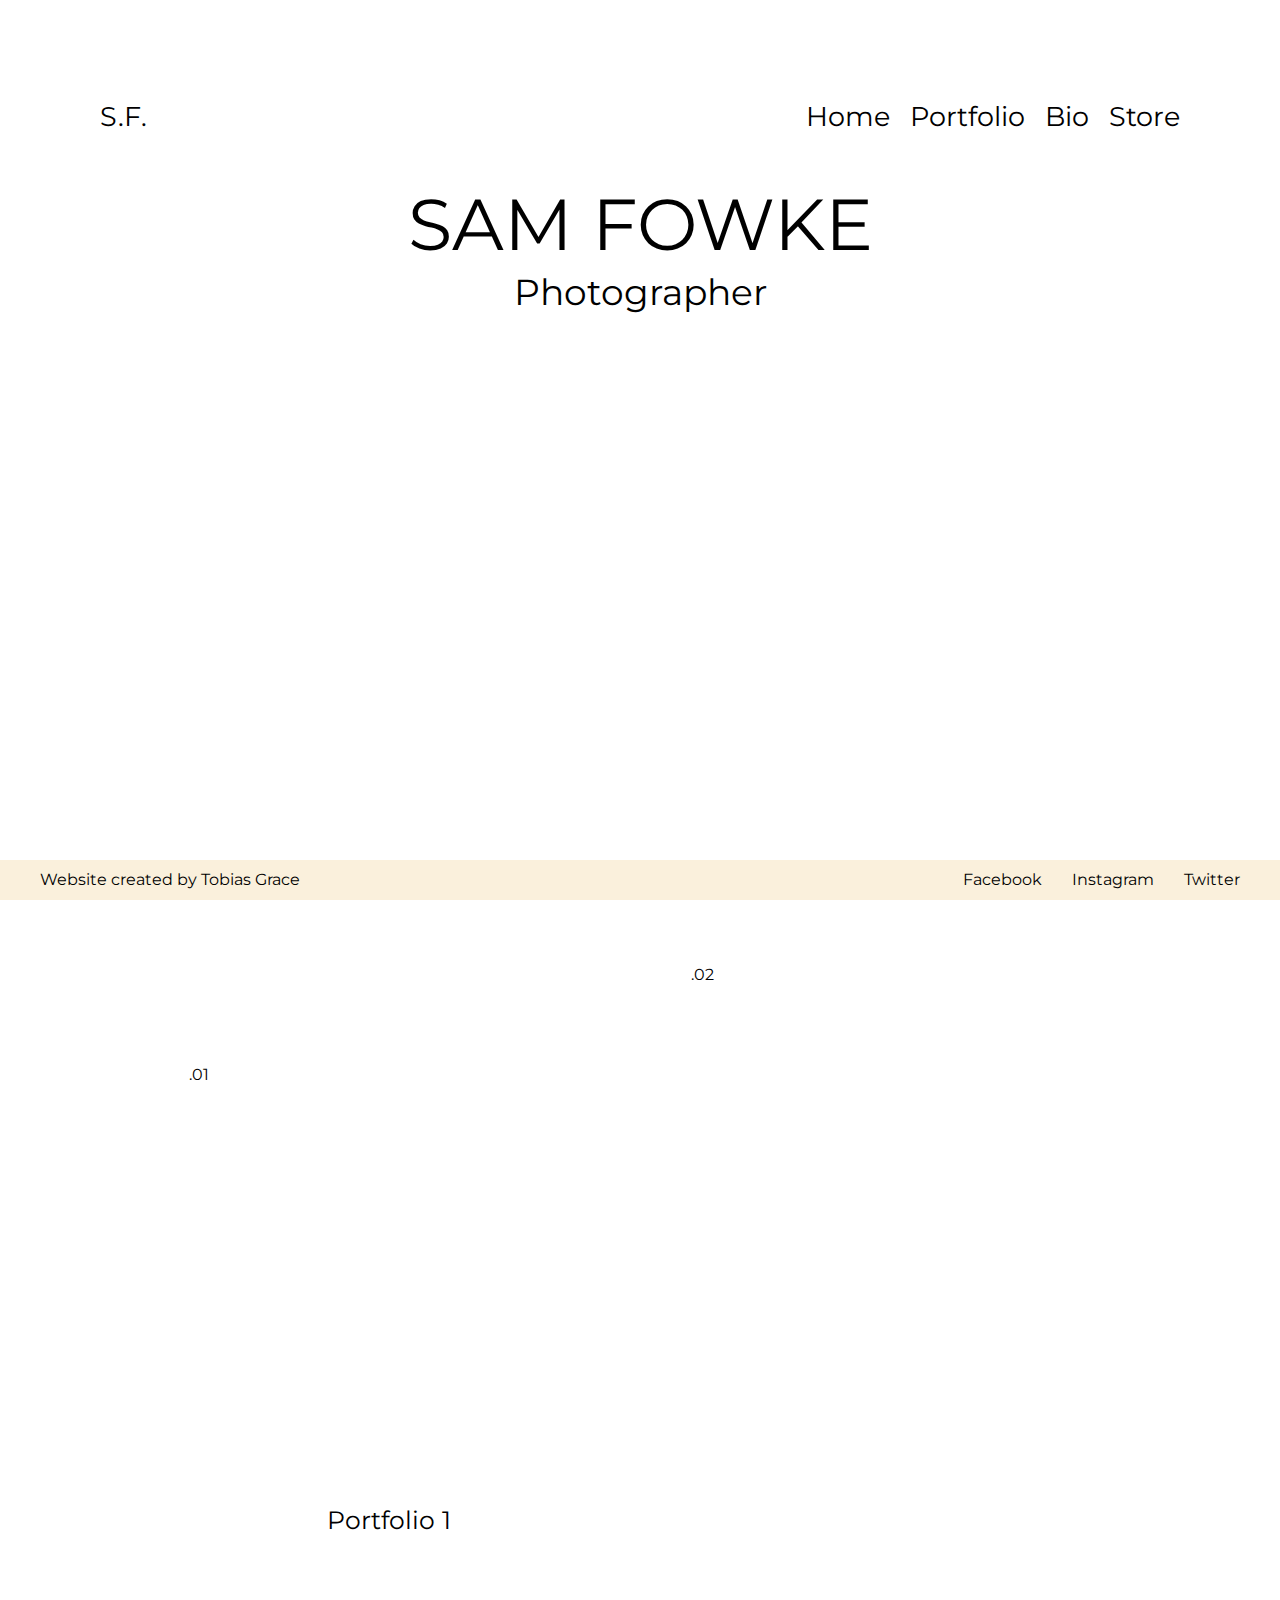
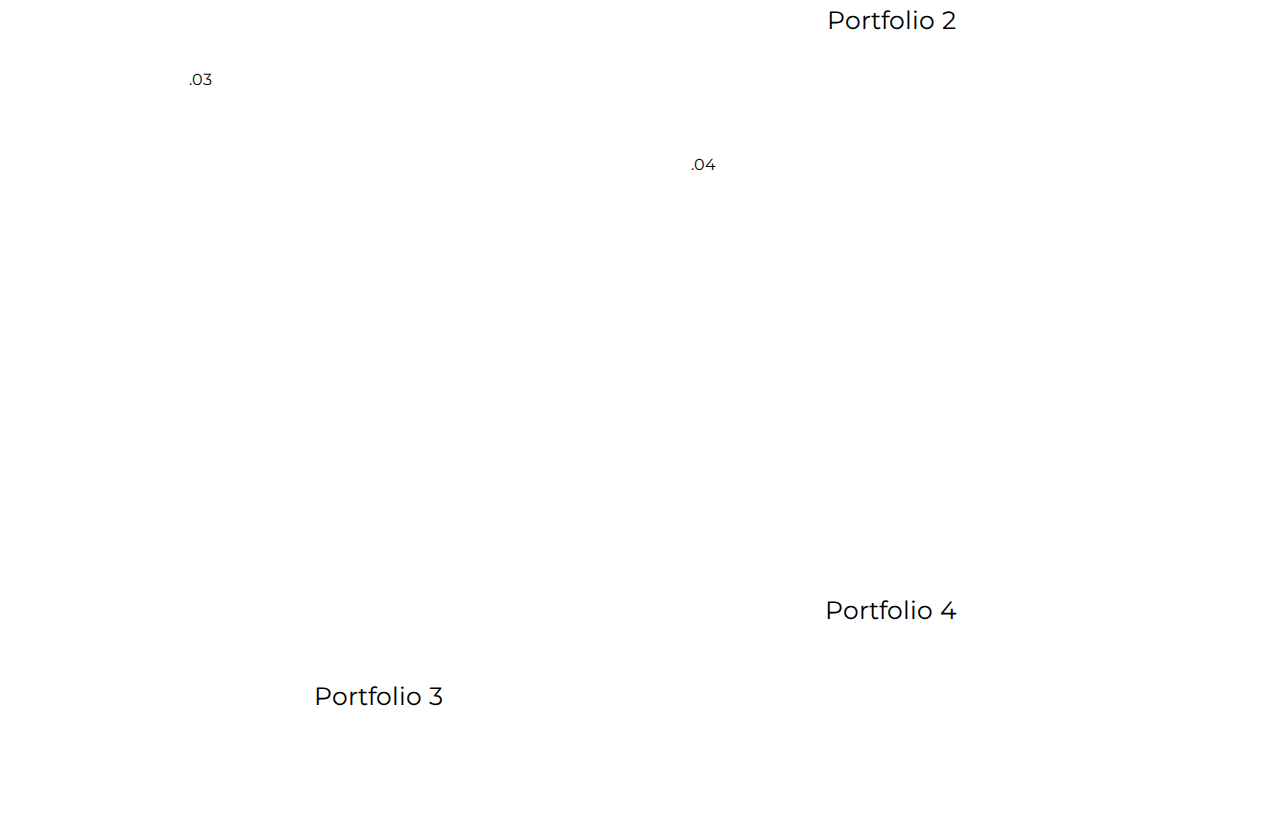
<file: Sam Fowke/index.html>
<!DOCTYPE html>
<html lang='en'>

<head>
  <meta charset='UTF-8'>
  <title>Homepage</title>
  <link href="https://fonts.googleapis.com/css2?family=Montserrat:wght@300&display=swap" rel="stylesheet">
  <link rel="stylesheet" href="styles.css">
</head>

<body>
    <div class="background-wrapper">
        <div class="background">
            <div class="main-title-background" id="background1" style="background-image:url(https://images.unsplash.com/photo-1549880338-65ddcdfd017b?ixlib=rb-1.2.1&ixid=eyJhcHBfaWQiOjEyMDd9&auto=format&fit=crop&w=1350&q=80)"></div>
            <div class="main-title-background" id="background2" style="background-image:url(https://images.unsplash.com/photo-1506744038136-46273834b3fb?ixlib=rb-1.2.1&ixid=eyJhcHBfaWQiOjEyMDd9&auto=format&fit=crop&w=1350&q=80)"></div>
            <div class="main-title-background" id="background3" style="background-image:url(https://images.unsplash.com/photo-1500964757637-c85e8a162699?ixlib=rb-1.2.1&ixid=eyJhcHBfaWQiOjEyMDd9&auto=format&fit=crop&w=1378&q=80)"></div>
        </div>
        <div class="main-title">
            <div class="main-title-text">
                <div class="main-title-title">SAM FOWKE</div>
                <div class="main-title-subtitle">Photographer</div>
            </div>
        </div>
    </div>

    <div class="container">
        <div class="nav-wrapper">
            <div class="left-side">
                <div class="brand">
                    S.F.
                </div>
            </div>
            <div class="right-side">
                <div class="nav-link-wrapper">
                    <a href=index.html>Home</a>
                </div>
                <div class="dropdown">
                    <div class="nav-link-wrapper" id="portfolio-dropdown">Portfolio</div>
                    <div class="dropdown-content">
                        <a href="#">Portfolio 1</a>
                        <a href="#">Portfolio 2</a>
                        <a href="#">Portfolio 3</a>
                        <a href="#">Portfolio 4</a>
                    </div>
                </div>
                <div class="nav-link-wrapper">
                    <a href=bio.html>Bio</a>
                </div>
                <div class="nav-link-wrapper">
                    <a href=index.html>Store</a>
                </div>
            </div>
        </div>
    </div>

    <div class="content-wrapper">
        <div class="content">
            <div class="sample-image" style="height: 400px; width: 400px; background-image:url(https://images.unsplash.com/photo-1565651454302-e263192bad3a?ixlib=rb-1.2.1&ixid=eyJhcHBfaWQiOjEyMDd9&auto=format&fit=crop&w=800&q=80)">
                <div class="label">.01</div>
                <div class="portfolio-link">Portfolio 1</div>
            </div>
            <div class="sample-image" style="height: 600px; width: 400px;background-image:url(https://images.unsplash.com/photo-1597858950510-97c9ddf398a6?ixlib=rb-1.2.1&ixid=eyJhcHBfaWQiOjEyMDd9&auto=format&fit=crop&w=500&q=60)">
                <div class="label">.02</div>
                <div class="portfolio-link">Portfolio 2</div>
            </div>
            <div class="sample-image" style="height: 571px; width: 380px; background-image:url(https://images.unsplash.com/photo-1597910037383-d79beb2b39c3?ixlib=rb-1.2.1&ixid=eyJhcHBfaWQiOjEyMDd9&auto=format&fit=crop&w=634&q=80)">
                <div class="label">.03</div>
                <div class="portfolio-link">Portfolio 3</div>
            </div>
            <div class="sample-image" style="height: 400px; width: 400px;background-image:url(https://images.unsplash.com/photo-1545230731-051693c8cd7a?ixlib=rb-1.2.1&ixid=eyJhcHBfaWQiOjEyMDd9&auto=format&fit=crop&w=800&q=80)">
                <div class="label">.04</div>
                <div class="portfolio-link">Portfolio 4</div>
            </div>
        </div>
    </div>

    <div class="footer">
        <div class="footer-wrapper">
            <div class="left-footer">
                <div class="creator-tag">Website created by Tobias Grace</div>
            </div>
            <div class="right-footer">
                <div class="social">
                    Facebook
                </div>
                <div class="social">
                    <a href="https://www.instagram.com/samfowkephotography/?hl=en">Instagram</a>
                </div>
                <div class="social">
                    Twitter
                </div>
            </div>
        </div>
    </div>
</body>

<!--
    1) Navbar
        -Buttons
    2) Background picture
        -Cycle picture
    3) Footer
-->
</file>
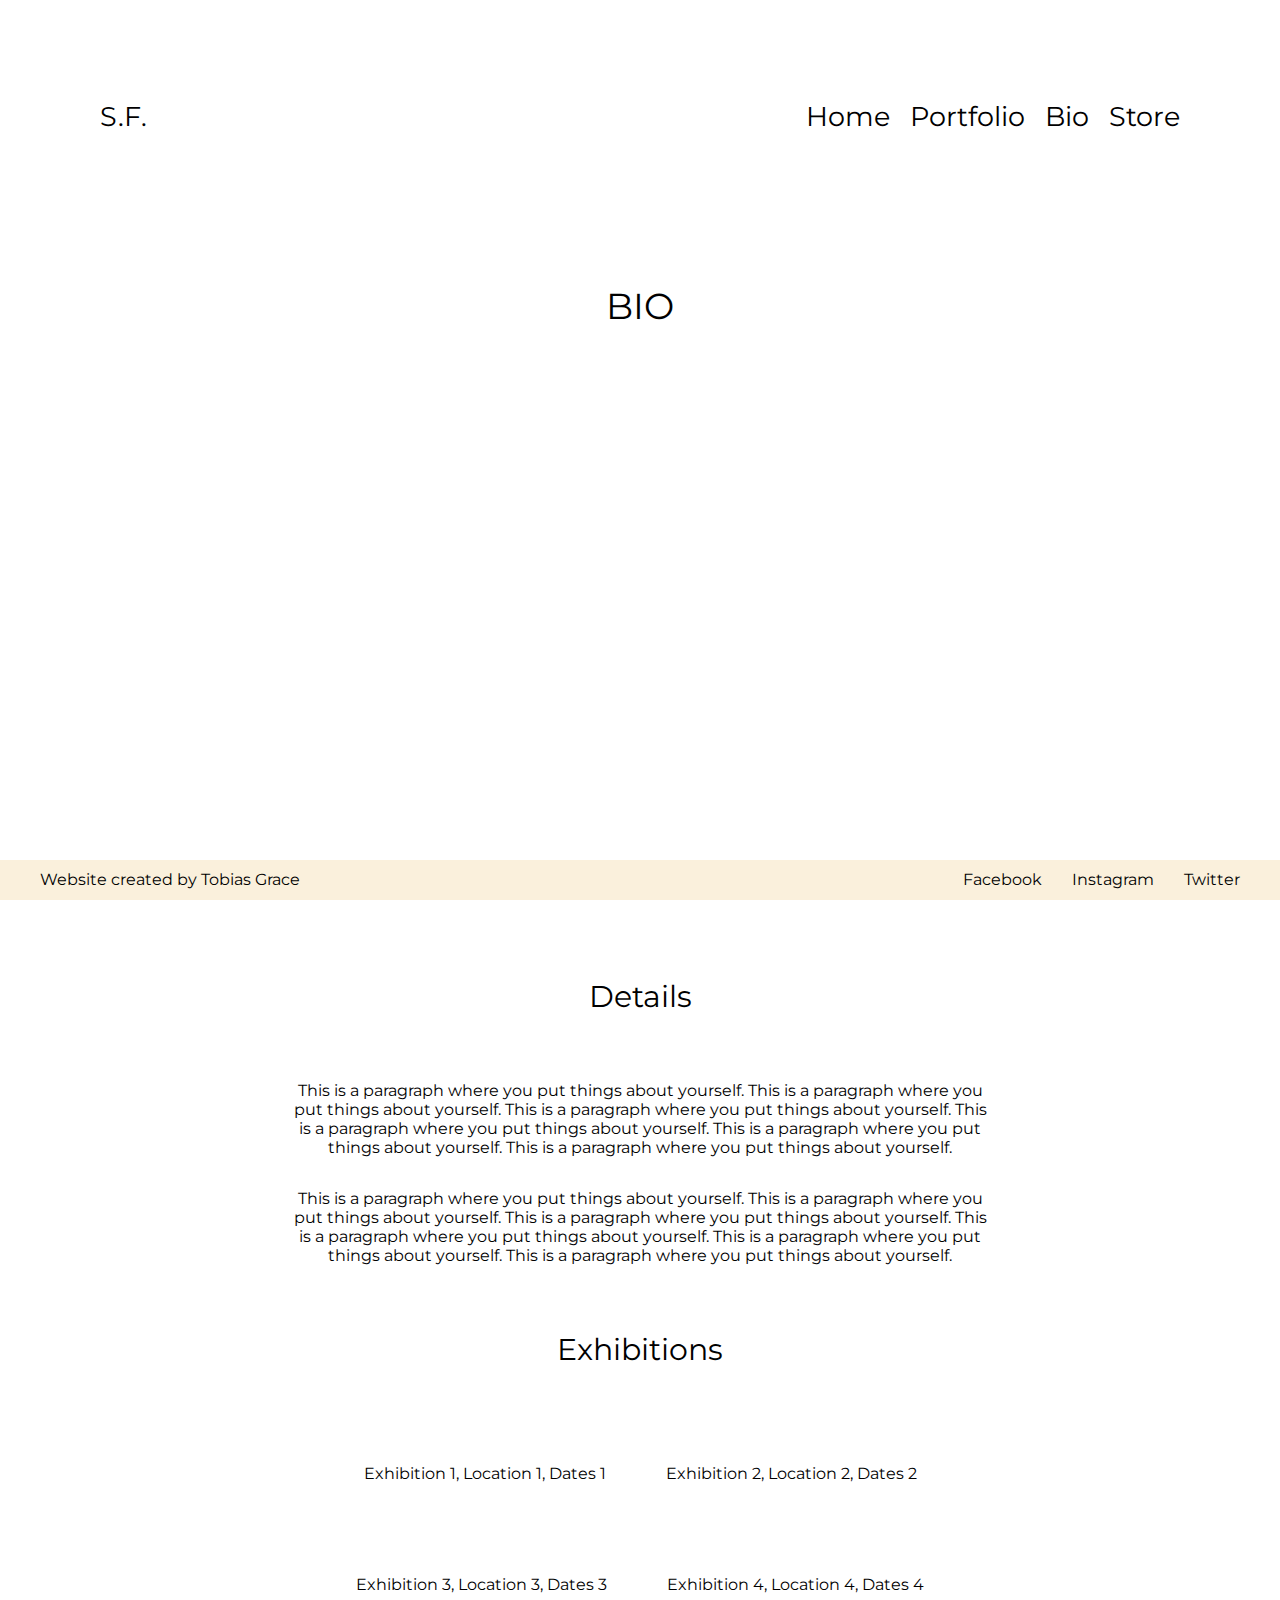
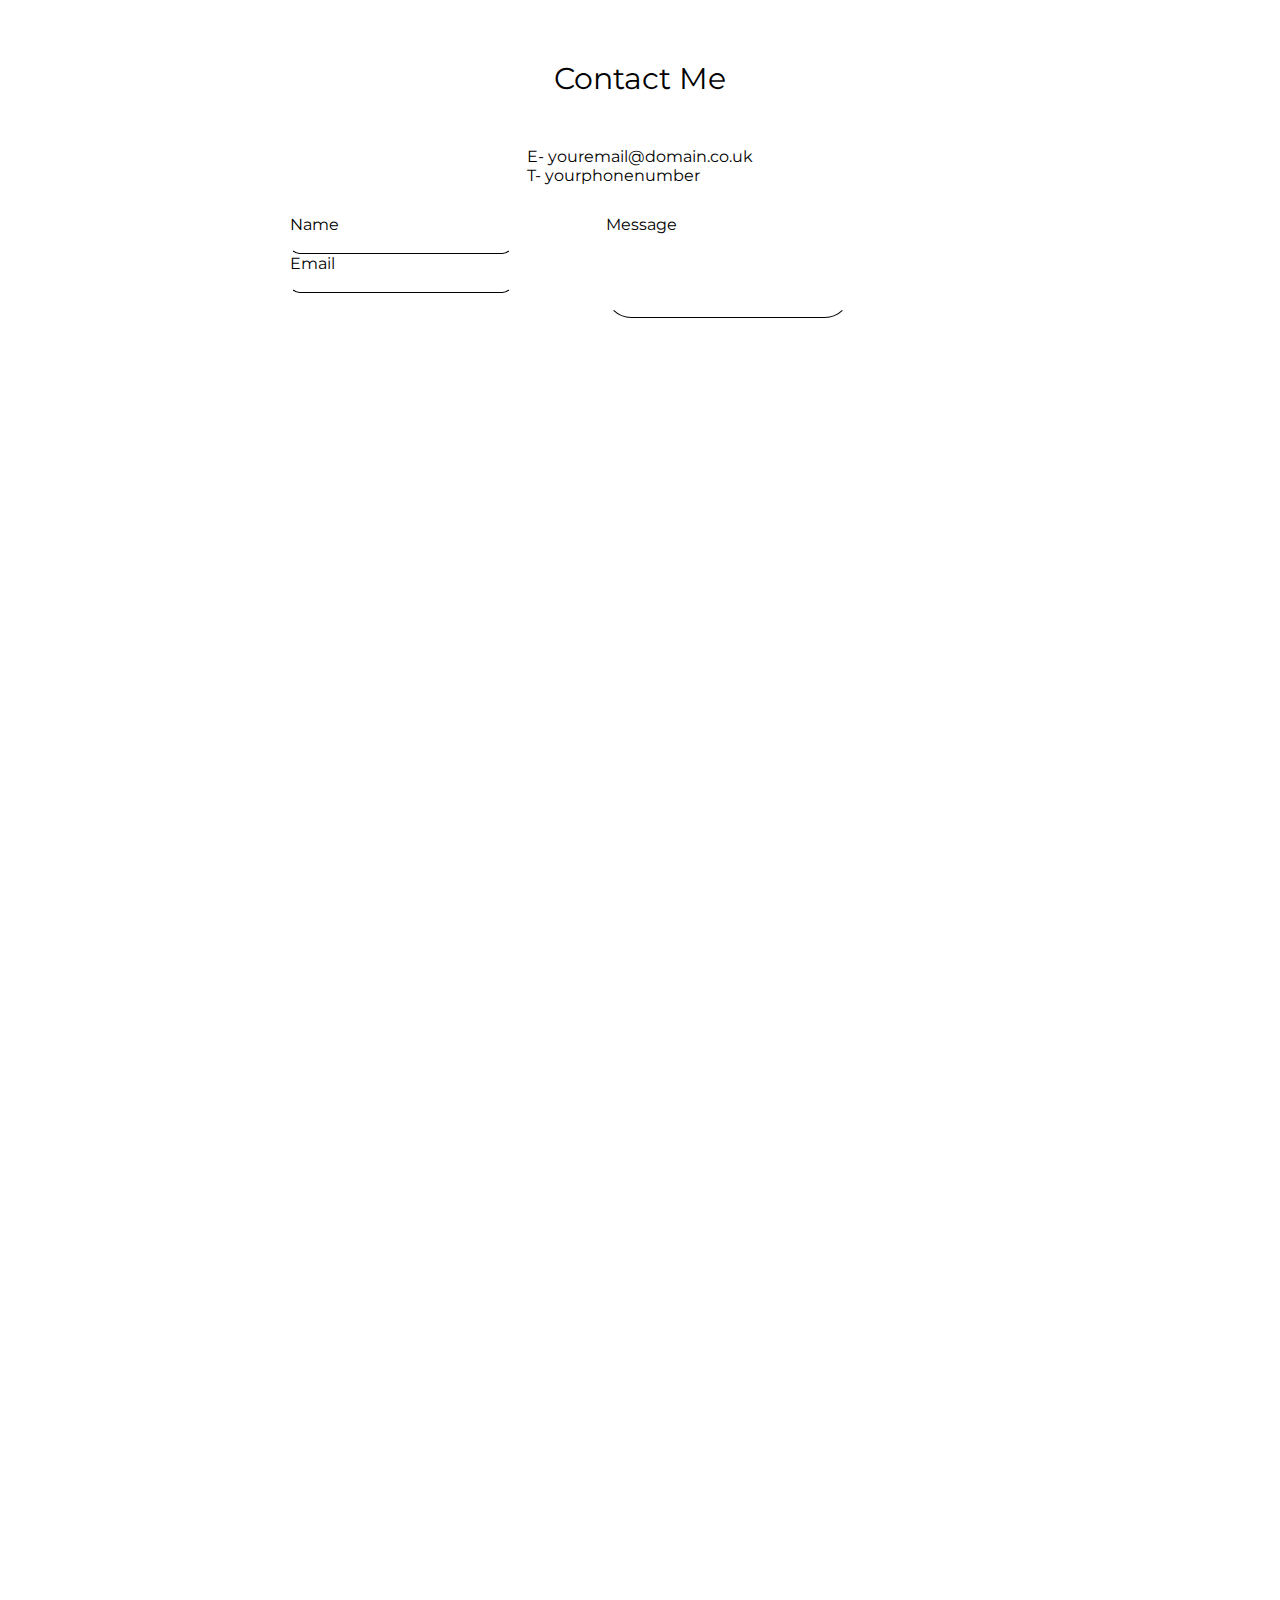
<file: Sam Fowke/bio.html>
<!DOCTYPE html>
<html lang='en'>

<head>
  <meta charset='UTF-8'>
  <title>Bio</title>
  <link href="https://fonts.googleapis.com/css2?family=Montserrat:wght@300&display=swap" rel="stylesheet">
  <link rel="stylesheet" href="styles.css">
</head>

<body>
    <div class="container">
        <div class="nav-wrapper">
            <div class="left-side">
                <div class="brand">
                    S.F.
                </div>
            </div>
            <div class="right-side">
                <div class="nav-link-wrapper">
                    <a href=index.html>Home</a>
                </div>
                <div class="dropdown">
                    <div class="nav-link-wrapper" id="portfolio-dropdown">Portfolio</div>
                    <div class="dropdown-content">
                        <a href="#">Portfolio 1</a>
                        <a href="#">Portfolio 2</a>
                        <a href="#">Portfolio 3</a>
                        <a href="#">Portfolio 4</a>
                    </div>
                </div>
                <div class="nav-link-wrapper">
                    <a href=bio.html>Bio</a>
                </div>
                <div class="nav-link-wrapper">
                    <a href=index.html>Store</a>
                </div>
            </div>
        </div>
    </div>

    <div class="bio-content">

        <div class="bio-title-wrapper">
            <div class="bio-title">BIO</div>
            <div class="bio-image" style="background-image: url(file:///C:/Users/tobia/Documents/Programming/Websites/Sam%20Fowke/Sam%20Bio.jpg)"></div>
        </div>

        <div class="bio-content-wrapper">
            <div class="bio-headers">
                Details
            </div>
            <p class="bio-paragraph" id="bio-paragraph1">This is a paragraph where you put things about yourself. This is a paragraph where you put things about yourself. 
                This is a paragraph where you put things about yourself. This is a paragraph where you put things about yourself. 
                This is a paragraph where you put things about yourself. This is a paragraph where you put things about yourself. 
            </p>
            <p class="bio-paragraph" id="bio-paragraph2">This is a paragraph where you put things about yourself. This is a paragraph where you put things about yourself. 
                This is a paragraph where you put things about yourself. This is a paragraph where you put things about yourself. 
                This is a paragraph where you put things about yourself. This is a paragraph where you put things about yourself. 
            </p>

            <div class="bio-headers" id="exhibitions">
                Exhibitions
            </div>
            <div class="exhibition-box">
                <p class="ex-paragraph" id="exhibition1">
                    Exhibition 1, Location 1, Dates 1
                </p>
                <p class="ex-paragraph" id="exhibition2">
                    Exhibition 2, Location 2, Dates 2
                </p>
            </div>
            <div class="exhibition-box">
                <p class="ex-paragraph" id="exhibition3">
                    Exhibition 3, Location 3, Dates 3
                </p>
                <p class="ex-paragraph" id="bio-paragraph4">
                    Exhibition 4, Location 4, Dates 4
                </p>
            </div>

            <div class="bio-headers" id="contact-me">
                Contact Me
            </div>
            <div class="contact-details">
                <div class="contact-detail">E- youremail@domain.co.uk</div>
                <div class="contact-detail">T- yourphonenumber</div>
            </div>

            <div class="form-elements">
                <div class="name-email">
                    <div class="form-element">
                        <label>Name</label>
                        <input type="text" id="fname"></input>
                    </div>
                    <div class="form-element">
                        <label>Email</label>
                        <input type="text" id="email"></input>
                    </div>
                </div>       
                <div class="form-element" id="form-message">
                    <label>Message</label>
                    <input type="text" id="message"></input>
                </div>
            </div>
        </div>
    </div>

    <div class="footer">
        <div class="footer-wrapper">
            <div class="left-footer">
                <div class="creator-tag">Website created by Tobias Grace</div>
            </div>
            <div class="right-footer">
                <div class="social">
                    Facebook
                </div>
                <div class="social">
                    <a href="https://www.instagram.com/samfowkephotography/?hl=en">Instagram</a>
                </div>
                <div class="social">
                    Twitter
                </div>
            </div>
        </div>
    </div>
</body>

<!--
    1) Navbar
        -Buttons
    2) Background picture
        -Cycle picture
    3) Footer
-->
</file>
<file: Sam Fowke/styles.css>
body, html {
    font-family: "Montserrat", sans-serif;
    margin: 0px;
    height: 100%;
}

.container {
    display: grid;
    width: 100%;
    grid-template-columns: 1fr;
}

.brand {
    font-size: 3vh;
}

.nav-wrapper {
    display: flex;
    padding: 100px;
    justify-content: space-between;
}

.left-side {
    display: flex;
}

.right-side {
    display: flex;
}

.nav-wrapper > .right-side > div {
    margin-left: 20px;
}

.nav-link-wrapper {
    border-bottom: 1px solid transparent;
    transition: border-bottom 0.5s;
    transition: color 0.5s;
    z-index: 1;
    font-size: 3vh;
}

.nav-link-wrapper a {
    color: black;
    transition: color 0.5s;
    text-decoration: none;
}

.nav-link-wrapper a:hover {
    color: lightblue;
}

.nav-link-wrapper:hover {
    border-bottom: 1px solid black;
    color: lightblue;
}

.dropdown {
    position: relative;
}

.dropdown-content {
    /*display: none;*/
    position: absolute;
    padding-top: 20px;
    width: 100%;
    flex-direction: column;
    text-align: right;
    opacity: 0;
    transition: opacity 0.5s;
}

.dropdown-content a {
    position: relative;
    display: flex;
    flex-direction: column;
    width: auto;
    margin-top: 1vh;
    margin-bottom: 1vh;
    text-decoration: none;
    font-size: 2vh;
    color: black;
}

.dropdown:hover .dropdown-content {
    /*display: flex;*/
    opacity: 1;
}

#portfolio-dropdown {
    cursor: pointer;
}

.background-wrapper {
    position: absolute;
    height: 100vh;
    width: 100%;
}

.main-title {
    position: absolute;
    height: 100vh;
    width: 100%;
}

.main-title-text {
    height: 100vh;
    display: flex;
    flex-direction: column;
    justify-content: center;
    align-items: center;
    z-index: -1;
}

.main-title-title {
    position: absolute;
    font-size: 8vh;
    top: 20vh;
}

.main-title-subtitle {
    position: absolute;
    top: 30vh;
    font-size: 4vh;
}

.main-title-background {
    position: absolute;
    background-position: center;
    background-size: cover;
    height: 100vh;
    width: 100%;
    animation: 18s cycle infinite;
}

#background1 {
    animation-delay: 0s;
    z-index: -2;
}

#background2 {
    animation-delay: 6s;
    z-index: -3;
}

#background3 {
    animation-delay: 12s;
    z-index: -4;
}

@keyframes cycle {
    0% {
        opacity: 1;
    }
    27.8% {
        opacity: 1;
    }
    33.3% {
        opacity: 0;
    }
    94.4% {
        opacity: 0;
    }
    100% {
        opacity: 1;
    }
}

/* 
1) 0%
2) a/t*100%
3) (a+b)/t*100% = 1/n*100%
4) 100%-(b/t*100%)
5) 100%

a= 5
b= 1
n= 3
t= (a+b)*n
t= 18 
*/

.content-wrapper {
    position: relative;
    top: calc(100vh - 239px);
    height: auto;
    padding-bottom: 150px;
}

.content {
    padding-top: 10vh;
    padding-left: 15vw;
    padding-right: 15vw;
    display: grid;
    grid-template-columns: 400px 400px;
    column-gap: 8vw;
    grid-template-rows: 600px 600px;
    row-gap: 10vh;
    justify-content: center;
    align-content: center;
}

.sample-image {
    align-self: center;
    position: relative;
}

.label {
    position: relative;
    bottom: 20px;
}

.portfolio-link {
    position: absolute;
    font-size: 25px;
    margin-left: auto;
    margin-right: auto;
    left: 0;
    right: 0;
    text-align: center;
    bottom: -50px;
    width: 100%;
}

.footer {
    position: fixed;
    left: 0;
    bottom: 0;
    display: grid;
    grid-template-columns: 1fr;
    width: 100%;
}

.footer-wrapper {
    display: flex;
    background-color: #FAF0DC;
    padding: 10px 40px;
    justify-content: space-between;
}

.left-footer {
    display: flex;
}

.right-footer {
    display: flex;
}

.social {
    margin-left: 30px;
    border-bottom: 1px solid transparent;
    transition: border-bottom 0.5s;
}

.social a {
    text-decoration: none;
    color: black;
}

.social:hover {
    border-bottom: 1px solid black;
}

.bio-content {
    height: 400vh;
}

.bio-title {
    text-align: center;
    margin: 50px auto;
    font-size: 4vh;
}

.bio-image {
    margin: 100px auto 50px auto;
    width: 450px;
    height: 450px;
    object-fit: fill;
    background-size: contain;
    justify-self: center;
}

.bio-content-wrapper {
    width: 700px;
    margin: 20px auto;
    display: flex;
    flex-direction: column;
    align-items: center;
}

.bio-headers {
    font-size: 30px;
    padding: 50px 0px;
}

.bio-paragraph {
    text-align: center;
}

.exhibition-box {
    display: flex;
}

.ex-paragraph {
    padding: 30px;
}

.contact-details {
    padding: 30px 0px;
}

input {
    width: calc(100% - 20px);
    border: 1px solid transparent;
    border-bottom: 1px solid black;
    border-radius: 25px;
    background-color: transparent;
    transition: background-color 0.5s;
}

input:hover {
    background-color: #F0F0F0;
}

.form-elements {
    display: flex;
    flex-direction: row;
    width: 700px;
}

.name-email {
    display: flex;
    flex-direction: column;
    padding: 0px 80px 0px 0px;
    align-self: flex-start !important;
}

#contact-me {
    padding: 20px 0px !important;
}

#form-message {
    align-self: flex-end;
}

#message {
    height: 80px;
}
</file>
